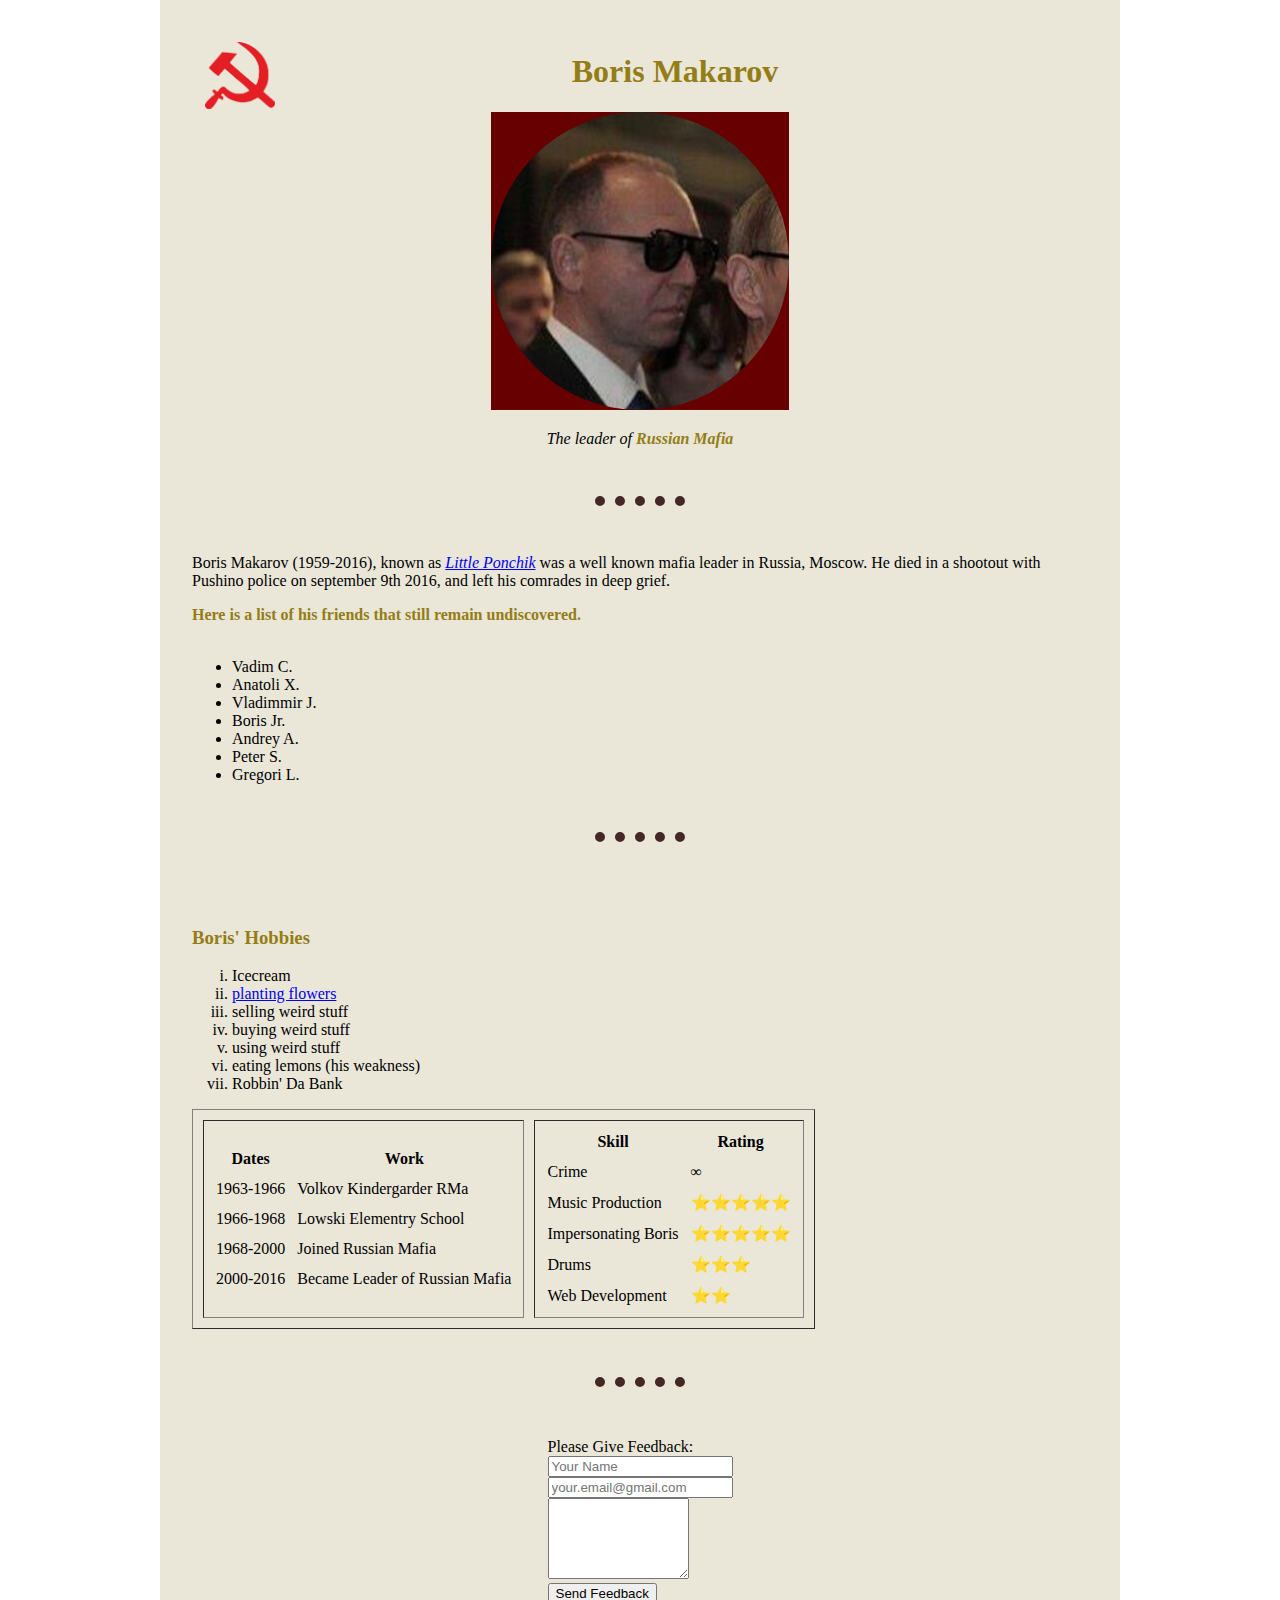
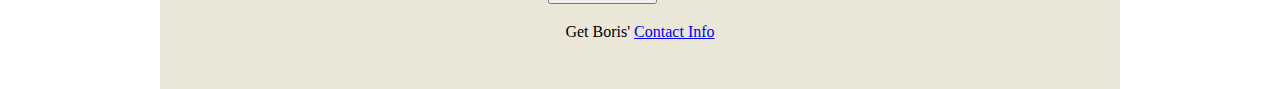
<file: index.html>
<!DOCTYPE html>
<html lang="en" dir="ltr">

<head>
  <meta charset="utf-8">
  <meta name="description" content="This is a web page about the history of Russian Mafia narrated by comrade Boris.">
  <title>Boris Site Because Why Not</title>
  <link rel="stylesheet" href="css/styles.css">
</head>

<body>
  <div>
    <img src="logo.png" alt="logo" class="logo">
    <center>
      <h1>Boris Makarov</h1>
      <img src="circle-cropped (1).png
      " alt="Boris Makarov on the Streets of Suburban Moscow" class="boris">
      <p>
        <em>The leader of <strong>Russian Mafia</strong></em>
      </p>
    </center>
    <hr>
    <p>
      Boris Makarov (1959-2016), known as <em><a href="https://www.latimes.com/food/dailydish/la-dd-ponchik-armenian-doughnuts-los-angeles-20150108-story.html">Little Ponchik</a> </em>
      was a well known mafia leader in Russia, Moscow. He died in a shootout with Pushino police on september 9th 2016, and left his comrades in deep grief.
    </p>
    <p>
      <strong>Here is a list of his friends that still remain undiscovered.</strong> <br><br>
      <ul>
        <li>
          Vadim C.
        </li>
        <li>
          Anatoli X.
        </li>
        <li>
          Vladimmir J.
        </li>
        <li>
          Boris Jr.
        </li>
        <li>
          Andrey A.
        </li>
        <li>
          Peter S.
        </li>
        <li>
          Gregori L.
        </li>
      </ul>
    </p>
    <hr><br>
    <h3>Boris' Hobbies</h3>
    <ol type="i">
      <li>
        Icecream
      </li>
      <li>
        <a href="https://www.homedepot.com/c/ah/how-to-plant-flowers/9ba683603be9fa5395fab907d8ef46c">planting flowers</a>
      </li>
      <li>
        selling weird stuff
      </li>
      <li>
        buying weird stuff
      </li>
      <li>
        using weird stuff
      </li>
      <li>
        eating lemons (his weakness)
      </li>
      <li>
        Robbin' Da Bank
      </li>
    </ol>
    <table border="1" cellspacing="10">
      <tr>
        <td>
          <table cellspacing="10">
            <thead>
              <tr>
                <th>
                  Dates
                </th>
                <th>
                  Work
                </th>
              </tr>
            </thead>
            <tbody>
              <tr>
                <td>
                  1963-1966
                </td>
                <td>
                  Volkov Kindergarder RMa
                </td>
              </tr>
              <tr>
                <td>
                  1966-1968
                </td>
                <td>
                  Lowski Elementry School
                </td>
              </tr>
              <tr>
                <td>
                  1968-2000
                </td>
                <td>
                  Joined Russian Mafia
                </td>
              </tr>
              <tr>
                <td>2000-2016</td>
                <td>Became Leader of Russian Mafia</td>
              </tr>
            </tbody>
          </table>
        </td>
        <td>
          <table cellspacing="10">
            <thead>
              <tr>
                <th>
                  Skill
                </th>
                <th>
                  Rating
                </th>
              </tr>
            </thead>
            <tbody>
              <tr>
                <td>Crime</td>
                <td>∞</td>
              </tr>
              <tr>
                <td>
                  Music Production
                </td>
                <td>
                  ⭐⭐⭐⭐⭐
                </td>
              </tr>
              <tr>
                <td>
                  Impersonating Boris
                </td>
                <td>
                  ⭐⭐⭐⭐⭐
                </td>
              </tr>
              <tr>
                <td>
                  Drums
                </td>
                <td>
                  ⭐⭐⭐
                </td>
              </tr>
              <tr>
                <td>Web Development</td>
                <td>⭐⭐</td>
              </tr>
            </tbody>
          </table>

        </td>
      </tr>
    </table>

    <hr>
    <center>
      <table>
        <tr>
          <td>
            <form action="mailto:sashka.gryaznov@gmail.com" method="post" enctype="text/plain">
              <label for="poop">Please Give Feedback:</label><br>
              <input type="text" name="userName" value="" placeholder="Your Name"><br>
              <input type="email" name="userEmail" value="" placeholder="your.email@gmail.com"><br>
              <textarea name="Feedback" rows="5" cols="15" placeholder=""></textarea><br>
              <input type="submit" name="" value="Send Feedback">
            </form>
          </td>
        </tr>
      </table>

      <p>Get Boris' <a href="contactme.html">Contact Info</a></p>
    </center>
  </div>

</body>

</html>
</file>
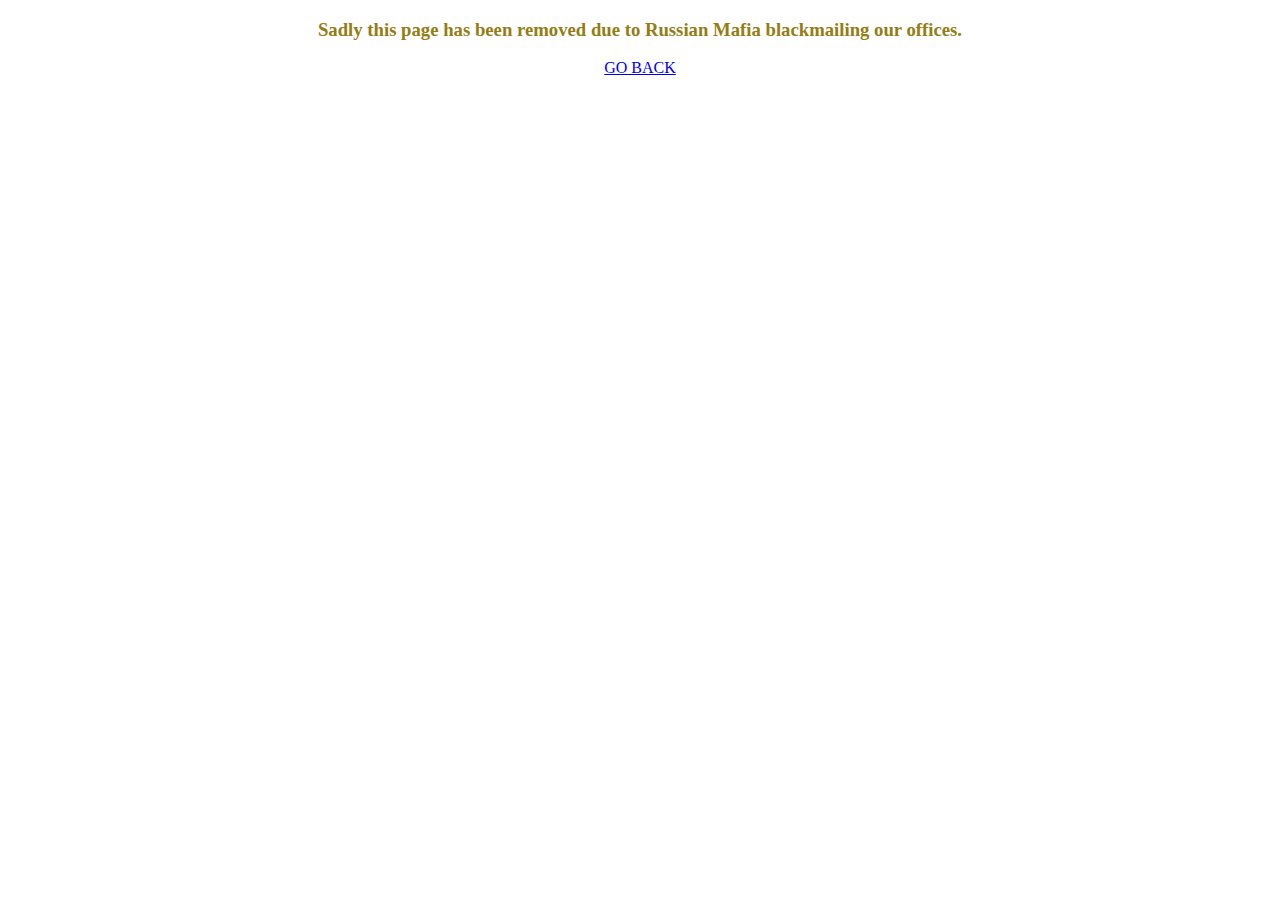
<file: contactme.html>
<!DOCTYPE html>
<html lang="en" dir="ltr">
  <head>
    <meta charset="utf-8">
    <title>Contact Boris (Missing)</title>
    <link rel="stylesheet" href="css/styles.css">
  </head>
  <body>
    <center>
      <h3>Sadly this page has been removed due to Russian Mafia blackmailing our offices.</h3>
      <a href="index.html">GO BACK</a>
    </center>

  </body>
</html>
</file>
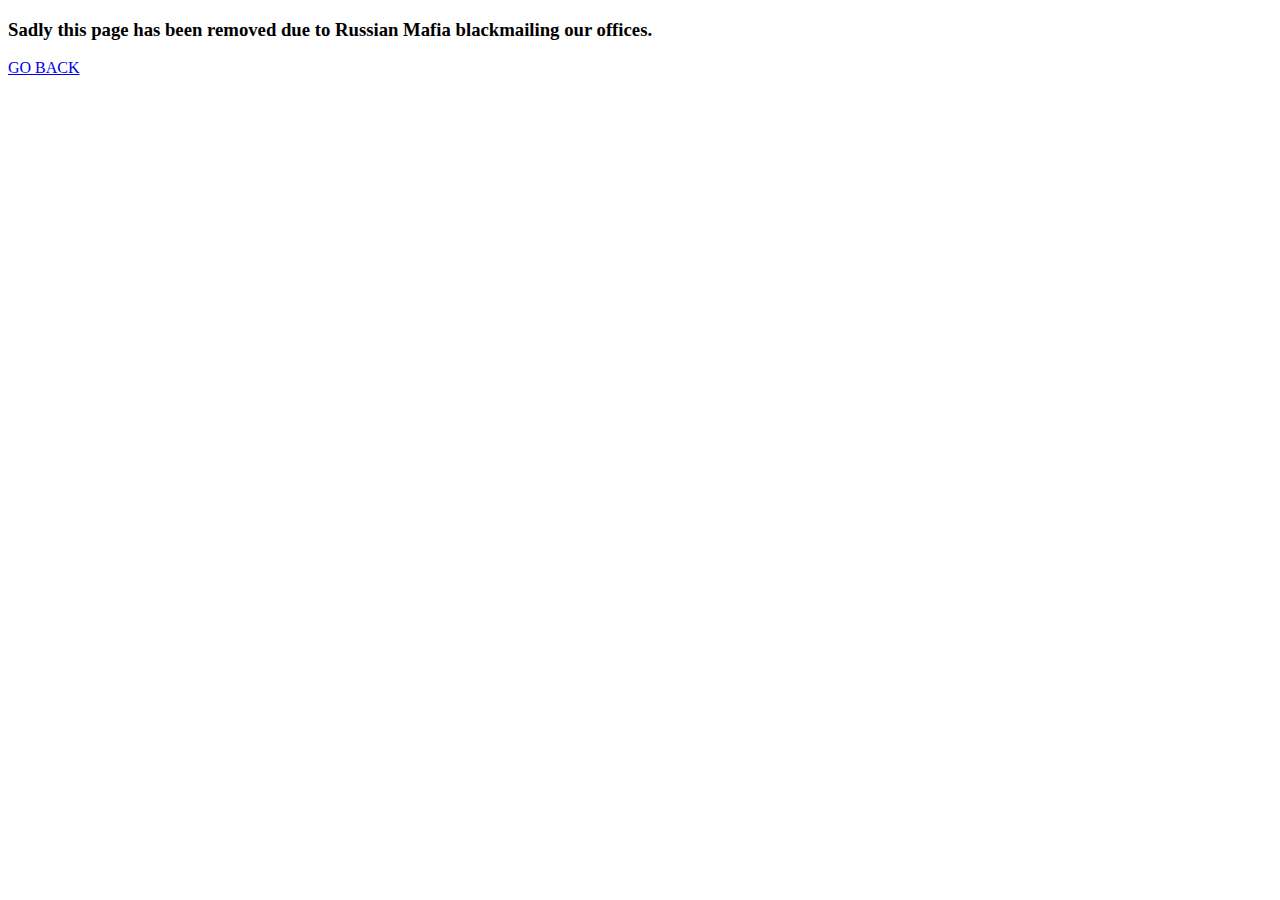
<file: hobbies.html>
<!DOCTYPE html>
<html lang="en" dir="ltr">
  <head>
    <meta charset="utf-8">
    <title></title>
  </head>
  <body>
  <h3>Sadly this page has been removed due to Russian Mafia blackmailing our offices.</h3>
  <a href="index.html">GO BACK</a>
  </body>
</html>
</file>
<file: css/styles.css>
body {
  background-color: white;
  max-width: 960px;
  margin: 0 auto;
}

hr {
  border-style: dotted none none;
  width: 10%;
  border-width: 10px;
  border-color: #442727;
  margin: 3em auto;
}

h3,
h2,
h1,
strong {
  color: #937d14;
}

div {
  background-color: #eae7d9;
  padding: 2em;
}

.boris {
  background-color: #670000;
}

.boris:hover {
  background-color: transparent;
}
.logo {
  background-color: transparent;
  width: 70px;
  position: relative;
  top: 10px;
  left: 13px;
  float: left;
}
</file>
